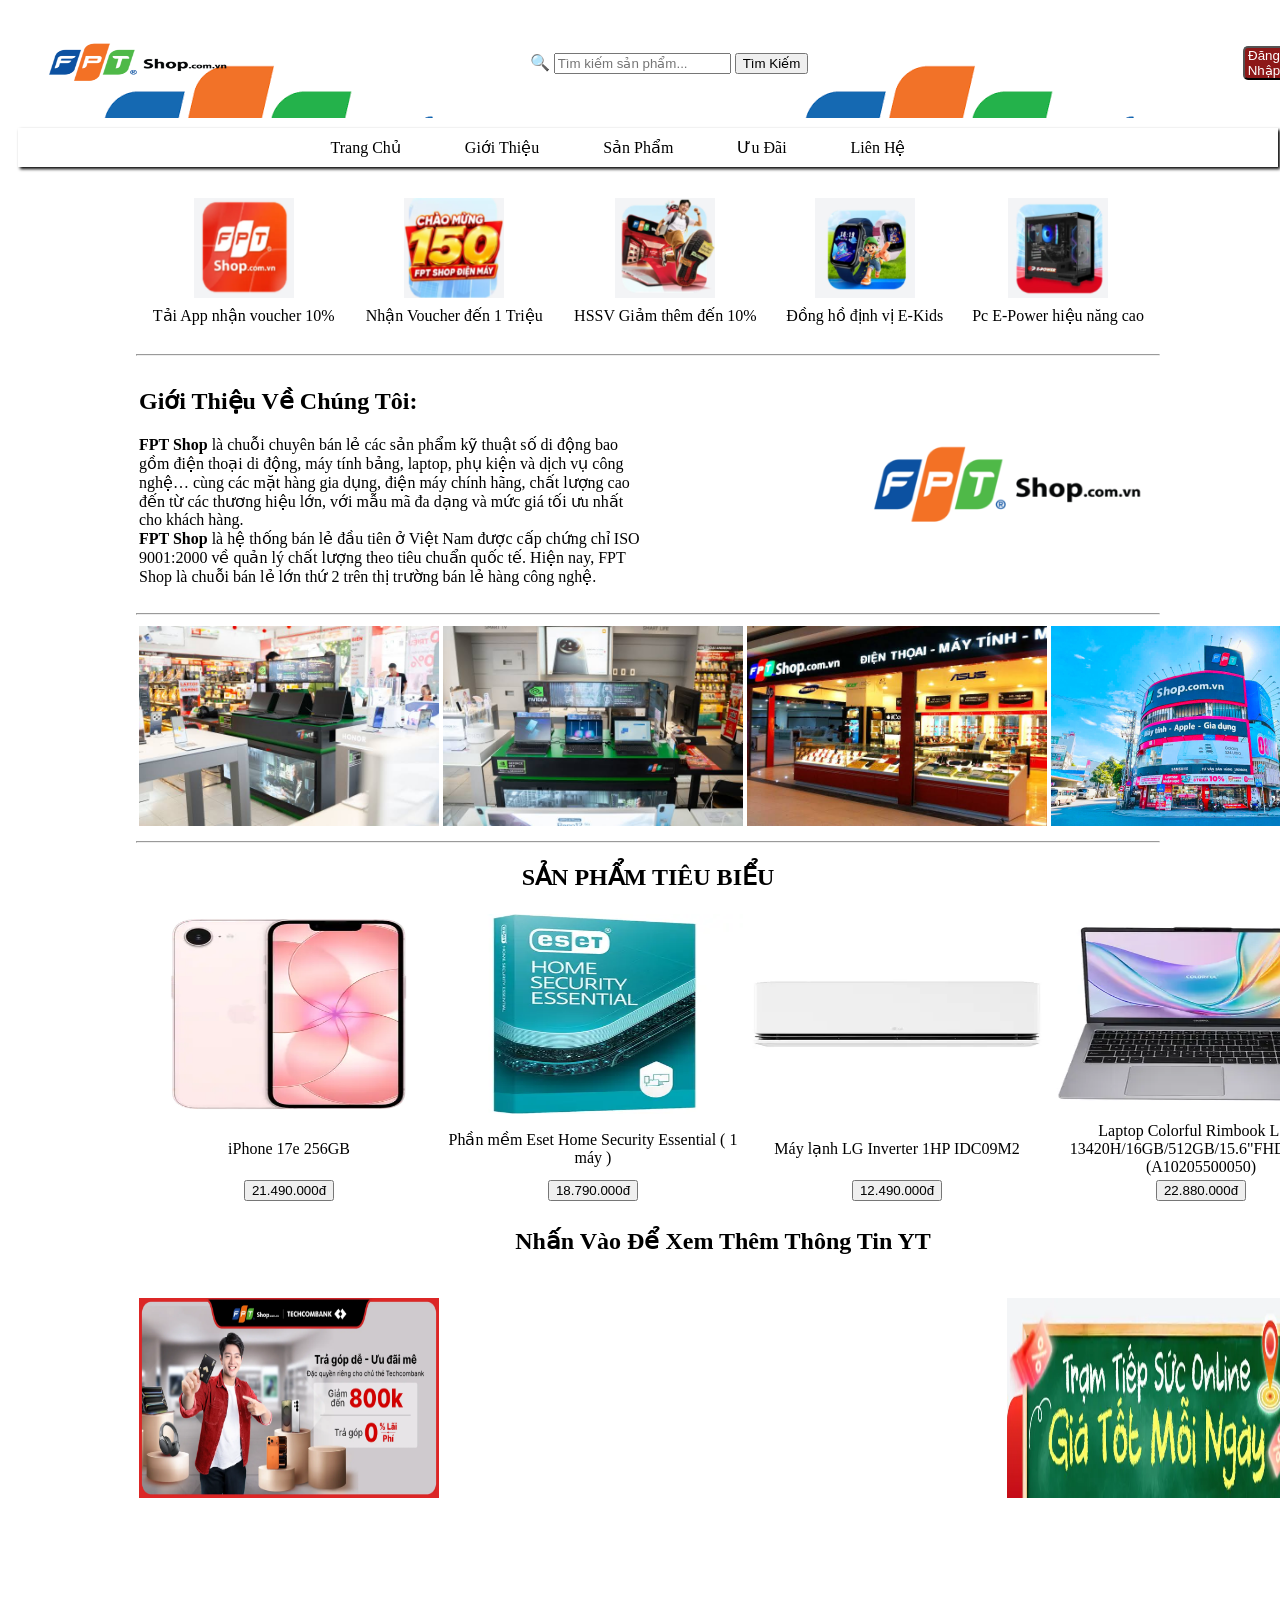
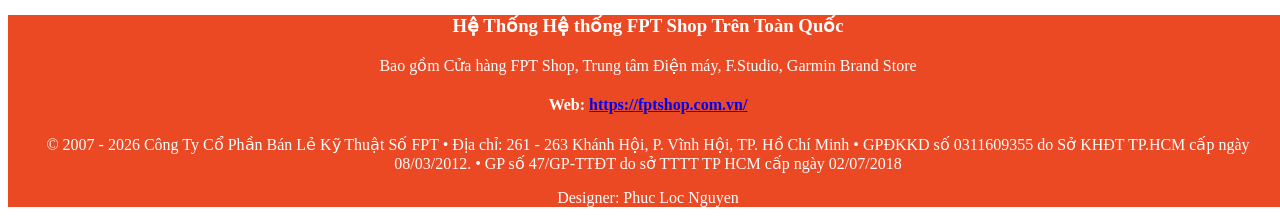
<file: index.html>
<!DOCTYPE html>
<html lang="viet">
<head>
    <meta charset="UTF-8">
    <meta name="viewport" content="width=device-width, initial-scale=1.0">
    <title>Phuc Loc Store</title>
    <link rel="stylesheet" href="./CSS/web.css">
</head>
<body>
    <header>
        <table class="bner">
            <tr>
                <td id="l1"><img src="./images/logofpt.png"></td>
                <td id="l2"><label for="timkiem">🔍</label>
                    <input type="text" id="timkiem" name="timkiem" placeholder="Tìm kiếm sản phẩm...">
                    <button onclick="alert('Vui lòng đến sản phẩm để tham khảo!')">
   Tìm Kiếm
                    </button>
                </td>
                <td>
                    <button onclick="alert('Đăng nhập thành công!')" id="l3"><a href="">Đăng Nhập</a></button></td>
            </tr>
        </table>
    </header>
    <nav>
        <div class="box">
        <a href="/index.html">Trang Chủ</a>
        <a href="./webcon/HTML/gioithieu.html" target="_blank">Giới Thiệu</a>
        <a href="./webcon/HTML/Sanpham.html" target="_blank">Sản Phẩm</a>
        <a href="./webcon/HTML/Uudai.html" target="_blank">Ưu Đãi</a>
        <a href="./webcon/HTML/Lienhe.html" target="_blank">Liên Hệ</a>
        </div>
    </nav>
    <br>
    <main>
        <div>
            <table class="nb">
                <tr>
                    <td><img src="./images/hinh1hd.png" ></td>
                    <td><img src="./images/hinh2hd.png" ></td>
                    <td><img src="./images/hinh3hd.png" ></td>
                    <td><img src="./images/hinh4hd.png" ></td>
                    <td><img src="./images/hinh5hd.png" ></td>
                </tr>
                <tr>
                    <td>Tải App nhận voucher 10%</td>
                    <td>Nhận Voucher đến 1 Triệu</td>
                    <td>HSSV Giảm thêm đến 10%</td>
                    <td>Đồng hồ định vị E-Kids</td>
                    <td>Pc E-Power hiệu năng cao</td>
                    </tr>
                    </table>
        </div><br><hr>
        <div>
            <table  class="gthieu">
        <td id="chu"><h2>Giới Thiệu Về Chúng Tôi: </h2>
            <p><b>FPT Shop</b> là chuỗi chuyên bán lẻ các sản phẩm kỹ thuật số di động bao gồm điện thoại di động, máy tính bảng, laptop, phụ kiện và dịch vụ công nghệ… cùng các mặt hàng gia dụng, điện máy chính hãng, chất lượng cao đến từ các thương hiệu lớn, với mẫu mã đa dạng và mức giá tối ưu nhất cho khách hàng.<br> 
            <b>FPT Shop</b> là hệ thống bán lẻ đầu tiên ở Việt Nam được cấp chứng chỉ ISO 9001:2000 về quản lý chất lượng theo tiêu chuẩn quốc tế. Hiện nay, FPT Shop là chuỗi bán lẻ lớn thứ 2 trên thị trường bán lẻ hàng công nghệ.</p>
         </td> 
         <td></td>
         <td id="h1"><img src="./images/logofpt.png"></td> 
        </table>
        <hr> 
        </div>
        <div >
            <table class="pt">
                <tr>
                    <td class="kg"><img src="./images/kg1.jpg"></td>
                    <td class="kg"><img src="./images/kg2.jpg"></td>
                    <td class="kg"><img src="./images/kg3.jpg"></td>
                    <td class="kg"><img src="./images/kg5.jpg"></td>
                </tr>
                
            </table>
        </div><hr>
        <div >
            <h2>SẢN PHẨM TIÊU BIỂU</h2>
         <table >
    <tr>
        <td class="sell"><img src="./images/ip17.webp" width="150"></td>
        <td class="sell"><img src="./images/eset.webp" width="150"></td>
        <td class="sell"><img src="./images/ml.webp" width="150"></td>
        <td class="sell"><img src="./images/laptop.webp" width="150"></td>
    </tr>
    <tr>
        <td>iPhone 17e 256GB</td>
        <td>Phần mềm Eset Home Security Essential ( 1 máy )</td>
        <td>Máy lạnh LG Inverter 1HP IDC09M2</td>
        <td>Laptop Colorful Rimbook L1 i5 13420H/16GB/512GB/15.6"FHD/Win11 (A10205500050)</td>
    </tr>
    <tr>
        <td><button onclick="alert('Bạn đã chọn sản phẩm!')">21.490.000đ</button> </td>
        <td><button onclick="alert('Bạn đã chọn sản phẩm!')">18.790.000đ</button> </td>
        <td><button onclick="alert('Bạn đã chọn sản phẩm!')">12.490.000đ</button> </td>
        <td><button onclick="alert('Bạn đã chọn sản phẩm!')">22.880.000đ</button></td>
    </tr>
</table>
        </div>
        <div class="vd">
            <table>
        <tr>
            <td id="h3"><img src="./images/qc.webp" ></td>
                
        <td id="h2"><h2>Nhấn Vào Để Xem Thêm Thông Tin YT</h2>
        <a href="https://youtu.be/uAWFaeOVZ5g?si=qqyAJwCvebhvWDWV">
            <iframe width="560" height="315" src="https://www.youtube.com/embed/uAWFaeOVZ5g?si=Jf5EIHKhwpECPb3h" title="YouTube video player" frameborder="0" allow="accelerometer; autoplay; clipboard-write; encrypted-media; gyroscope; picture-in-picture; web-share" referrerpolicy="strict-origin-when-cross-origin" allowfullscreen></iframe>
            </a></td>
            <td id="h4" ><img src="./images/h1.jpg"></td>
            </tr>
            </table> 
        </div>
    </main>
    <footer>
        <h3>Hệ Thống Hệ thống FPT Shop Trên Toàn Quốc</h3>
        <p>Bao gồm Cửa hàng FPT Shop, Trung tâm Điện máy, F.Studio, Garmin Brand Store </p>
        <h4>Web: <a href="https://fptshop.com.vn/">https://fptshop.com.vn/</a></h4>
        <p> © 2007 - 2026 Công Ty Cổ Phần Bán Lẻ Kỹ Thuật Số FPT • Địa chỉ: 261 - 263 Khánh Hội, P. Vĩnh Hội, TP. Hồ Chí Minh      
 • GPĐKKD số 0311609355 do Sở KHĐT TP.HCM cấp ngày 08/03/2012. • GP số 47/GP-TTĐT do sở TTTT TP HCM cấp ngày 02/07/2018</p>
        <p>Designer: Phuc Loc Nguyen</p>
    </footer>
</body>
</html>
</file>
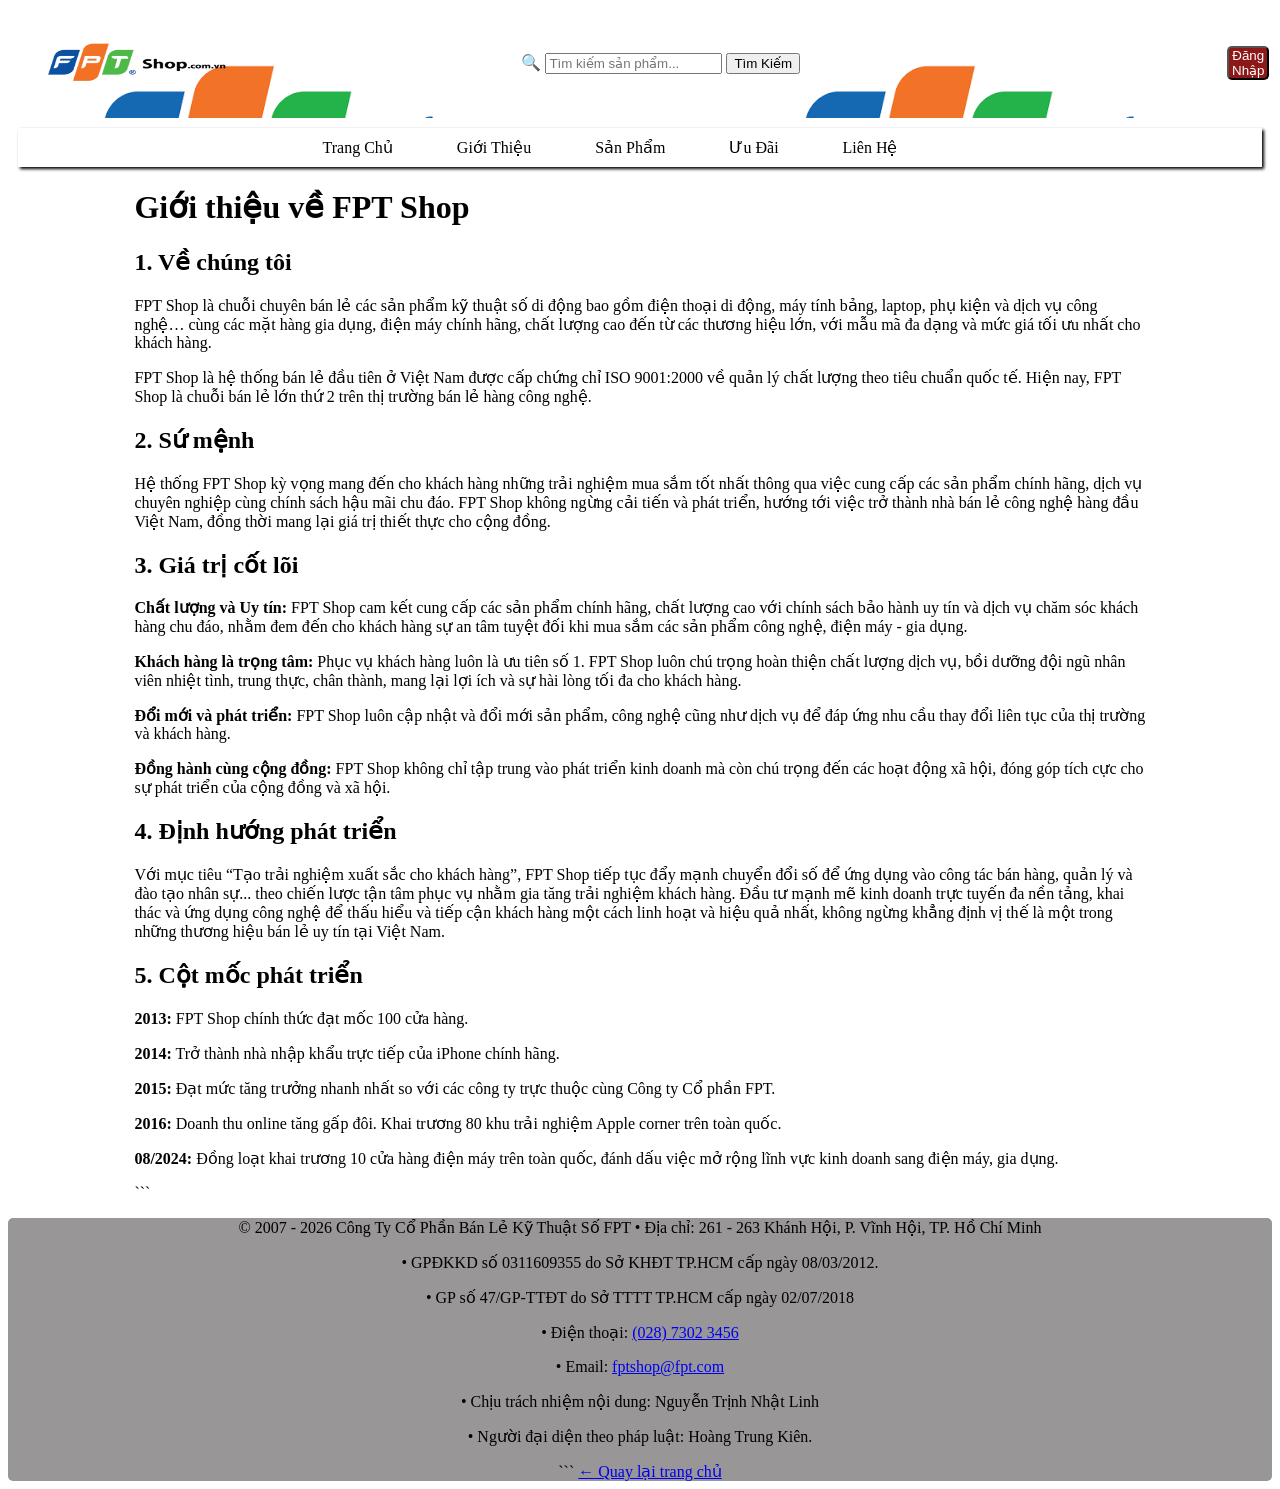
<file: webcon/HTML/gioithieu.html>
<!DOCTYPE html>
<html lang="vi">
<head>
    <meta charset="UTF-8">
    <title>Giới thiệu - FPT Store</title>
    <link rel="stylesheet" href="../CSS/gt.css">
</head>

<body>
     <header>
        <table class="bner">
            <tr>
                <td id="l1"><img src="../images/logofpt.png"></td>
                <td id="l2"><label for="timkiem">🔍</label>
                    <input type="text" id="timkiem" name="timkiem" placeholder="Tìm kiếm sản phẩm...">
                    <button onclick="alert('Vui lòng đến sản phẩm để tham khảo!')">
   Tìm Kiếm
</button>
                </td>
                <td>
                    <button onclick="alert('Đăng nhập thành công!')" id="l3"><a href="">Đăng Nhập</a></button></td>
            </tr>
        </table>
    </header>
    <nav>
        <div class="box">
        <a href="">Trang Chủ</a>
        <a href="../HTML/gioithieu.html">Giới Thiệu</a>
        <a href="../HTML/Sanpham.html" target="_blank">Sản Phẩm</a>
        <a href="../HTML/Uudai.html" target="_blank">Ưu Đãi</a>
        <a href="../HTML/Lienhe.html" target="_blank">Liên Hệ</a>
        </div>
    </nav>
    <main class="gt">
    <div>
<h1>Giới thiệu về FPT Shop</h1>

<h2>1. Về chúng tôi</h2>
<p>FPT Shop là chuỗi chuyên bán lẻ các sản phẩm kỹ thuật số di động bao gồm điện thoại di động, máy tính bảng, laptop, phụ kiện và dịch vụ công nghệ… cùng các mặt hàng gia dụng, điện máy chính hãng, chất lượng cao đến từ các thương hiệu lớn, với mẫu mã đa dạng và mức giá tối ưu nhất cho khách hàng.</p>

<p>FPT Shop là hệ thống bán lẻ đầu tiên ở Việt Nam được cấp chứng chỉ ISO 9001:2000 về quản lý chất lượng theo tiêu chuẩn quốc tế. Hiện nay, FPT Shop là chuỗi bán lẻ lớn thứ 2 trên thị trường bán lẻ hàng công nghệ.</p>

<h2>2. Sứ mệnh</h2>
<p>Hệ thống FPT Shop kỳ vọng mang đến cho khách hàng những trải nghiệm mua sắm tốt nhất thông qua việc cung cấp các sản phẩm chính hãng, dịch vụ chuyên nghiệp cùng chính sách hậu mãi chu đáo. FPT Shop không ngừng cải tiến và phát triển, hướng tới việc trở thành nhà bán lẻ công nghệ hàng đầu Việt Nam, đồng thời mang lại giá trị thiết thực cho cộng đồng.</p>

<h2>3. Giá trị cốt lõi</h2>
<p><b>Chất lượng và Uy tín:</b> FPT Shop cam kết cung cấp các sản phẩm chính hãng, chất lượng cao với chính sách bảo hành uy tín và dịch vụ chăm sóc khách hàng chu đáo, nhằm đem đến cho khách hàng sự an tâm tuyệt đối khi mua sắm các sản phẩm công nghệ, điện máy - gia dụng.</p>

<p><b>Khách hàng là trọng tâm:</b> Phục vụ khách hàng luôn là ưu tiên số 1. FPT Shop luôn chú trọng hoàn thiện chất lượng dịch vụ, bồi dưỡng đội ngũ nhân viên nhiệt tình, trung thực, chân thành, mang lại lợi ích và sự hài lòng tối đa cho khách hàng.</p>

<p><b>Đổi mới và phát triển:</b> FPT Shop luôn cập nhật và đổi mới sản phẩm, công nghệ cũng như dịch vụ để đáp ứng nhu cầu thay đổi liên tục của thị trường và khách hàng.</p>

<p><b>Đồng hành cùng cộng đồng:</b> FPT Shop không chỉ tập trung vào phát triển kinh doanh mà còn chú trọng đến các hoạt động xã hội, đóng góp tích cực cho sự phát triển của cộng đồng và xã hội.</p>

<h2>4. Định hướng phát triển</h2>
<p>Với mục tiêu “Tạo trải nghiệm xuất sắc cho khách hàng”, FPT Shop tiếp tục đẩy mạnh chuyển đổi số để ứng dụng vào công tác bán hàng, quản lý và đào tạo nhân sự... theo chiến lược tận tâm phục vụ nhằm gia tăng trải nghiệm khách hàng. Đầu tư mạnh mẽ kinh doanh trực tuyến đa nền tảng, khai thác và ứng dụng công nghệ để thấu hiểu và tiếp cận khách hàng một cách linh hoạt và hiệu quả nhất, không ngừng khẳng định vị thế là một trong những thương hiệu bán lẻ uy tín tại Việt Nam.</p>

<h2>5. Cột mốc phát triển</h2>
<p><b>2013:</b> FPT Shop chính thức đạt mốc 100 cửa hàng.</p>

<p><b>2014:</b> Trở thành nhà nhập khẩu trực tiếp của iPhone chính hãng.</p>

<p><b>2015:</b> Đạt mức tăng trưởng nhanh nhất so với các công ty trực thuộc cùng Công ty Cổ phần FPT.</p>

<p><b>2016:</b> Doanh thu online tăng gấp đôi. Khai trương 80 khu trải nghiệm Apple corner trên toàn quốc.</p>

<p><b>08/2024:</b> Đồng loạt khai trương 10 cửa hàng điện máy trên toàn quốc, đánh dấu việc mở rộng lĩnh vực kinh doanh sang điện máy, gia dụng.</p>
```</div>
</main>
<footer>
<p>© 2007 - 2026 Công Ty Cổ Phần Bán Lẻ Kỹ Thuật Số FPT • Địa chỉ: 261 - 263 Khánh Hội, P. Vĩnh Hội, TP. Hồ Chí Minh</p>

<p>• GPĐKKD số 0311609355 do Sở KHĐT TP.HCM cấp ngày 08/03/2012.</p>

<p>• GP số 47/GP-TTĐT do Sở TTTT TP.HCM cấp ngày 02/07/2018</p>

<p>• Điện thoại: <a href="tel:02873023456">(028) 7302 3456</a></p>

<p>• Email: <a href="mailto:fptshop@fpt.com">fptshop@fpt.com</a></p>

<p>• Chịu trách nhiệm nội dung: Nguyễn Trịnh Nhật Linh</p>

<p>• Người đại diện theo pháp luật: Hoàng Trung Kiên.</p>
```
        <a href="/index.html">← Quay lại trang chủ</a>
    </footer>
</body>
</file>
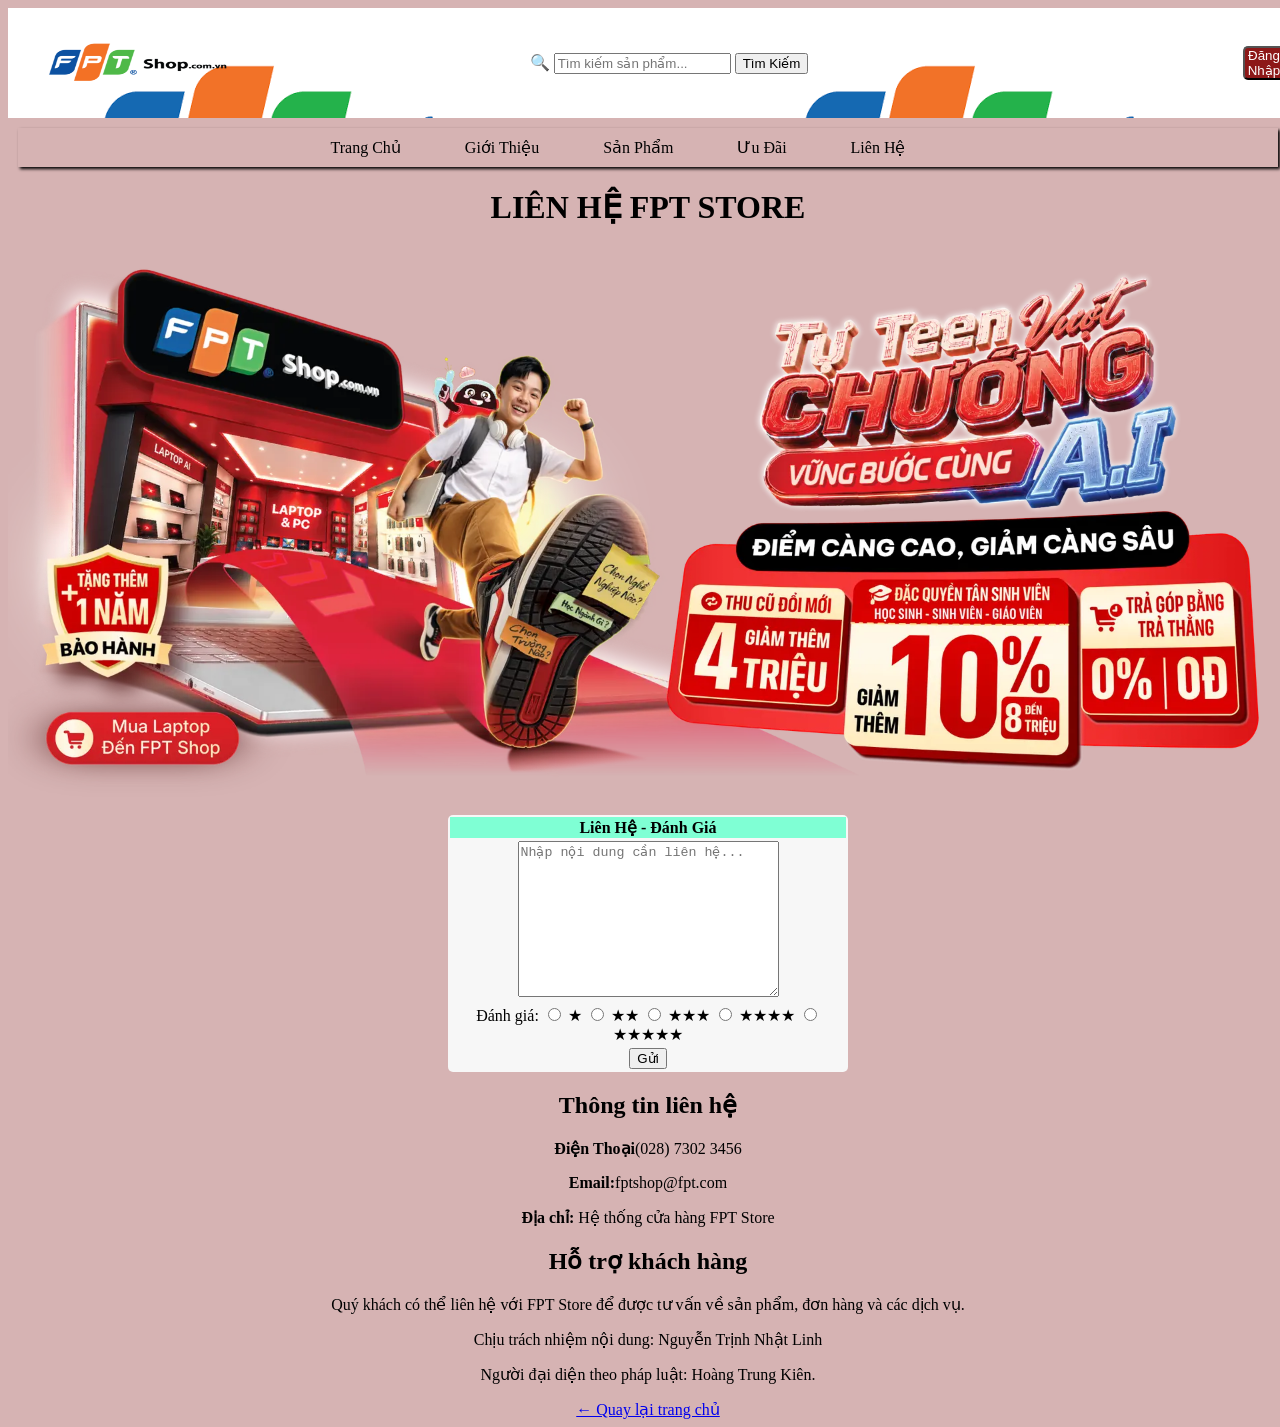
<file: webcon/HTML/Lienhe.html>
<!DOCTYPE html>
<html lang="vi">
<head>
    <meta charset="UTF-8">
    <title>Liên hệ - FPT Store</title>
    <link rel="stylesheet" href="../CSS/lh.css">
</head>

<body>
    <header>
        <table class="bner">
            <tr>
                <td id="l1"><img src="../images/logofpt.png"></td>
                <td id="l2"><label for="timkiem">🔍</label>
                    <input type="text" id="timkiem" name="timkiem" placeholder="Tìm kiếm sản phẩm...">
                    <button onclick="alert('Vui lòng đến sản phẩm để tham khảo!')">
                        Tìm Kiếm
                    </button>
                </td>
                <td>
                    <button onclick="alert('Đăng nhập thành công!')" id="l3"><a href="">Đăng Nhập</a></button></td>
            </tr>
        </table>
    </header>
    <nav>
        <div class="nv">
        <a href="">Trang Chủ</a>
        <a href="../HTML/gioithieu.html">Giới Thiệu</a>
        <a href="../HTML/Sanpham.html" target="_blank">Sản Phẩm</a>
        <a href="../HTML/Uudai.html" target="_blank">Ưu Đãi</a>
        <a href="../HTML/Lienhe.html" target="_blank">Liên Hệ</a>
        </div>
    </nav>
    <div class="khung-lienhe">

        <h1>LIÊN HỆ FPT STORE</h1>

        <div class="anh">
            <img src="../images/lh.jpg">
        </div>
        <form>
    <table border="0.2" width="50%">
        <tr>
            <td style="background-color: aquamarine;"><b>Liên Hệ - Đánh Giá</b></td>
        </tr>
        <tr>
            <td>
                <textarea rows="10" cols="30" placeholder="Nhập nội dung cần liên hệ..."></textarea>
            </td>
        </tr>

        <tr>
            <td>
                Đánh giá:
                <input type="radio" name="sao" value="1"> ★
                <input type="radio" name="sao" value="2"> ★★
                <input type="radio" name="sao" value="3"> ★★★
                <input type="radio" name="sao" value="4"> ★★★★
                <input type="radio" name="sao" value="5"> ★★★★★
            </td>
        </tr>
        <tr>
            <td>
                <input type="submit" value="Gửi" onclick="alert('Cảm ơn bạn đã liên hệ với chúng tôi!')">   
            </td>
        </tr>
    </table>
</form>
        <div class="thongtin">
            <h2>Thông tin liên hệ</h2>

            <p><b>Điện Thoại</b>(028) 7302 3456</p>
            <p><b>Email:</b>fptshop@fpt.com </p>
            <p><b>Địa chỉ:</b> Hệ thống cửa hàng FPT Store</p>

            <h2>Hỗ trợ khách hàng</h2>

            <p>Quý khách có thể liên hệ với FPT Store để được tư vấn về sản phẩm, đơn hàng và các dịch vụ.</p>
            <p>Chịu trách nhiệm nội dung: Nguyễn Trịnh Nhật Linh</p>    
            <p>Người đại diện theo pháp luật: Hoàng Trung Kiên.</p>

        </div>
        <a href="../../index.html">← Quay lại trang chủ</a>
    </div>

</body>
</html>
</file>
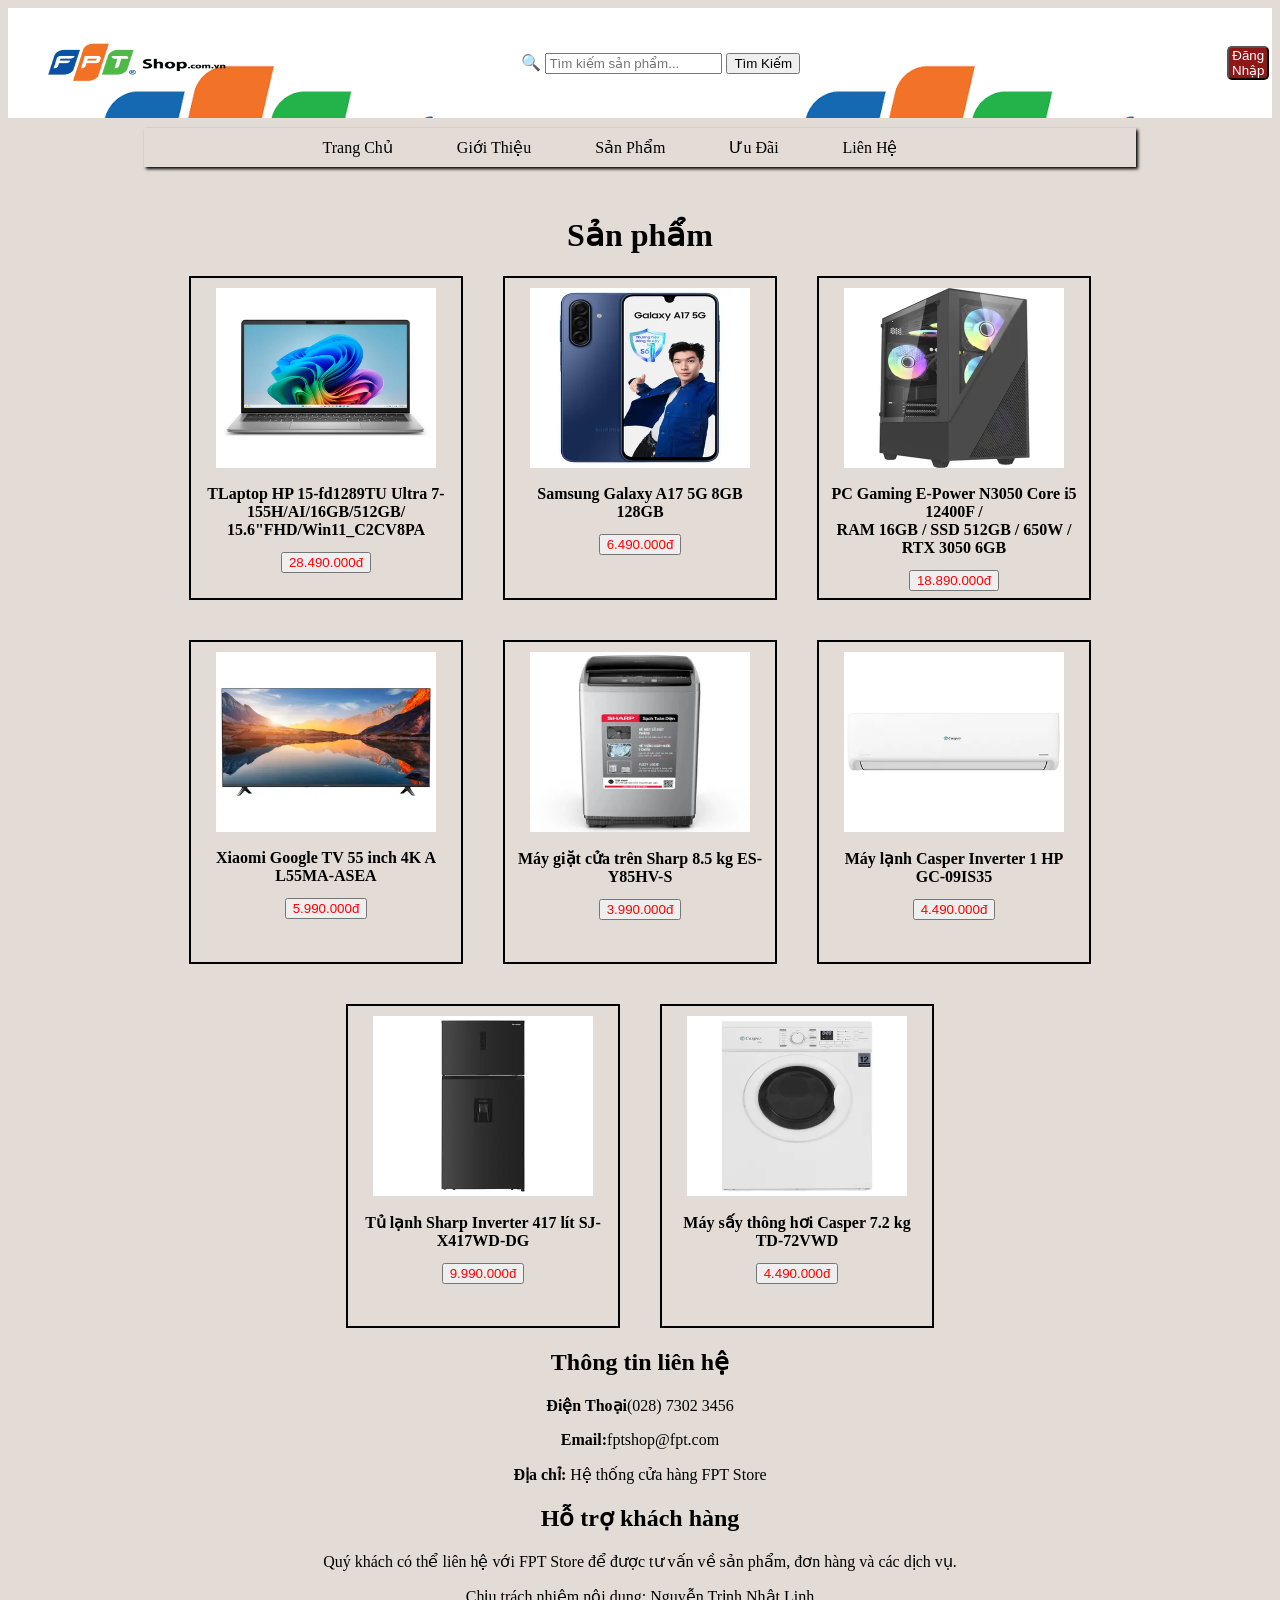
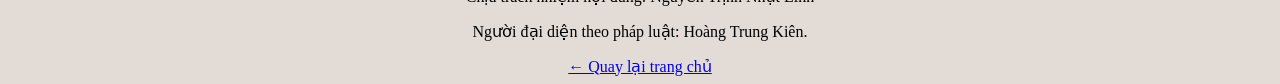
<file: webcon/HTML/Sanpham.html>
<!DOCTYPE html>
<html lang="vi">
<head>
    <meta charset="UTF-8">
    <title>Sản phẩm - FPT Store</title>
    <link rel="stylesheet" href="../CSS/SP.css">
</head>

<body>
        <header>
        <table class="bner">
            <tr>
                <td id="l1"><img src="../images/logofpt.png"></td>
                <td id="l2"><label for="timkiem">🔍</label>
                    <input type="text" id="timkiem" name="timkiem" placeholder="Tìm kiếm sản phẩm...">
                    <button onclick="alert('Vui lòng đến sản phẩm để tham khảo!')">
   Tìm Kiếm
</button>
                </td>
                <td>
                    <button onclick="alert('Đăng nhập thành công!')" id="l3"><a href="">Đăng Nhập</a></button></td>
            </tr>
        </table>
    </header>
    <main>
    <nav>
        <div class="nv">
        <a href="">Trang Chủ</a>
        <a href="../HTML/gioithieu.html">Giới Thiệu</a>
        <a href="../HTML/Sanpham.html" target="_blank">Sản Phẩm</a>
        <a href="../HTML/Uudai.html" target="_blank">Ưu Đãi</a>
        <a href="../HTML/Lienhe.html" target="_blank">Liên Hệ</a>
        </div>
    </nav>
    <br>

    <h1>Sản phẩm</h1>

    <div class="sanpham">

        <div class="box">
            <a href="https://fptshop.com.vn/may-tinh-xach-tay/dell-inspiron-14-5441-x1p-64-100n4o10441w1" target="_blank"><img src="../images/sp2.jpg" ></a>
            <h2>TLaptop HP 15-fd1289TU Ultra 7-155H/AI/16GB/512GB/<br>15.6"FHD/Win11_C2CV8PA</h2>
            <button class="red" onclick="alert('Hãy nhấn vào hình để truy cập sản phẩm!')">
                    28.490.000đ
                </button>
        </div>

        <div class="box">
             <a href="https://fptshop.com.vn/dien-thoai/samsung-galaxy-a17-5g"><img src="../images/sp3.jpg"></a>
            <h2>Samsung Galaxy A17 5G 8GB 128GB</h2>
            <button class="red" onclick="alert('Hãy nhấn vào hình để truy cập sản phẩm!')">
                    6.490.000đ
                </button>
        </div>

        <div class="box">
             <a href="https://fptshop.com.vn/may-tinh-de-ban/pc-gaming-e-power-n3050-core-i5-12400f"><img src="../images/sp5.avif"></a>
            <h2>PC Gaming E-Power N3050 Core i5 12400F /<br> RAM 16GB / SSD 512GB / 650W / RTX 3050 6GB</h2>
            <button class="red" onclick="alert('Hãy nhấn vào hình để truy cập sản phẩm!')">
                    18.890.000đ
                </button>
        </div>
        <div class="box">
             <a href="https://fptshop.com.vn/tivi/xiaomi-google-tivi-4k-a-43-inch-f-2025-l43ma-afsea"><img src="../images/sp4.avif"></a>
            <h2>Xiaomi Google TV 55 inch 4K A L55MA-ASEA</h2>
            <button class="red" onclick="alert('Hãy nhấn vào hình để truy cập sản phẩm!')">
                    5.990.000đ
                </button>
        </div>
        <div class="box">
             <a href="https://fptshop.com.vn/may-giat/sharp-85-kg-es-y85hv-s?sku=00908782"><img src="../images/mgiat.webp"></a>
            <h2>Máy giặt cửa trên Sharp 8.5 kg ES-Y85HV-S</h2>
            <button class="red" onclick="alert('Hãy nhấn vào hình để truy cập sản phẩm!')">
                    3.990.000đ
                </button>
        </div>
        <div class="box">
             <a href="https://fptshop.com.vn/may-lanh-dieu-hoa/casper-gc-09is35?sku=00905550"><img src="../images/may lanh.webp"></a>
            <h2>Máy lạnh Casper Inverter 1 HP GC-09IS35</h2>
            <button class="red" onclick="alert('Hãy nhấn vào hình để truy cập sản phẩm!')">
                    4.490.000đ
                </button>
        </div>
        <div class="box">
             <a href="https://fptshop.com.vn/tu-lanh/sharp-inverter-417-lit-sj-x417wd-dg?sku=00922867"><img src="../images/tulanh.webp"></a>
            <h2>Tủ lạnh Sharp Inverter 417 lít SJ-X417WD-DG</h2>
            <button class="red" onclick="alert('Hãy nhấn vào hình để truy cập sản phẩm!')">
                    9.990.000đ
                </button>
        </div>
        <div class="box">
             <a href="https://fptshop.com.vn/may-say-quan-ao/casper-72-kg-td-72vwd?sku=00907468"><img src="../images/msay.webp"></a>
            <h2>Máy sấy thông hơi Casper 7.2 kg TD-72VWD</h2>
            <button class="red" onclick="alert('Hãy nhấn vào hình để truy cập sản phẩm!')">
                    4.490.000đ
                </button>
        </div>
        </main>
    </div>
       <div class="thongtin">
            <h2>Thông tin liên hệ</h2>

            <p><b>Điện Thoại</b>(028) 7302 3456</p>
            <p><b>Email:</b>fptshop@fpt.com </p>
            <p><b>Địa chỉ:</b> Hệ thống cửa hàng FPT Store</p>

            <h2>Hỗ trợ khách hàng</h2>

            <p>Quý khách có thể liên hệ với FPT Store để được tư vấn về sản phẩm, đơn hàng và các dịch vụ.</p>
            <p>Chịu trách nhiệm nội dung: Nguyễn Trịnh Nhật Linh</p>    
            <p>Người đại diện theo pháp luật: Hoàng Trung Kiên.</p>
            
        </div>
        <a href="../../index.html">← Quay lại trang chủ</a>
    <br>
</body>
</html>
</file>
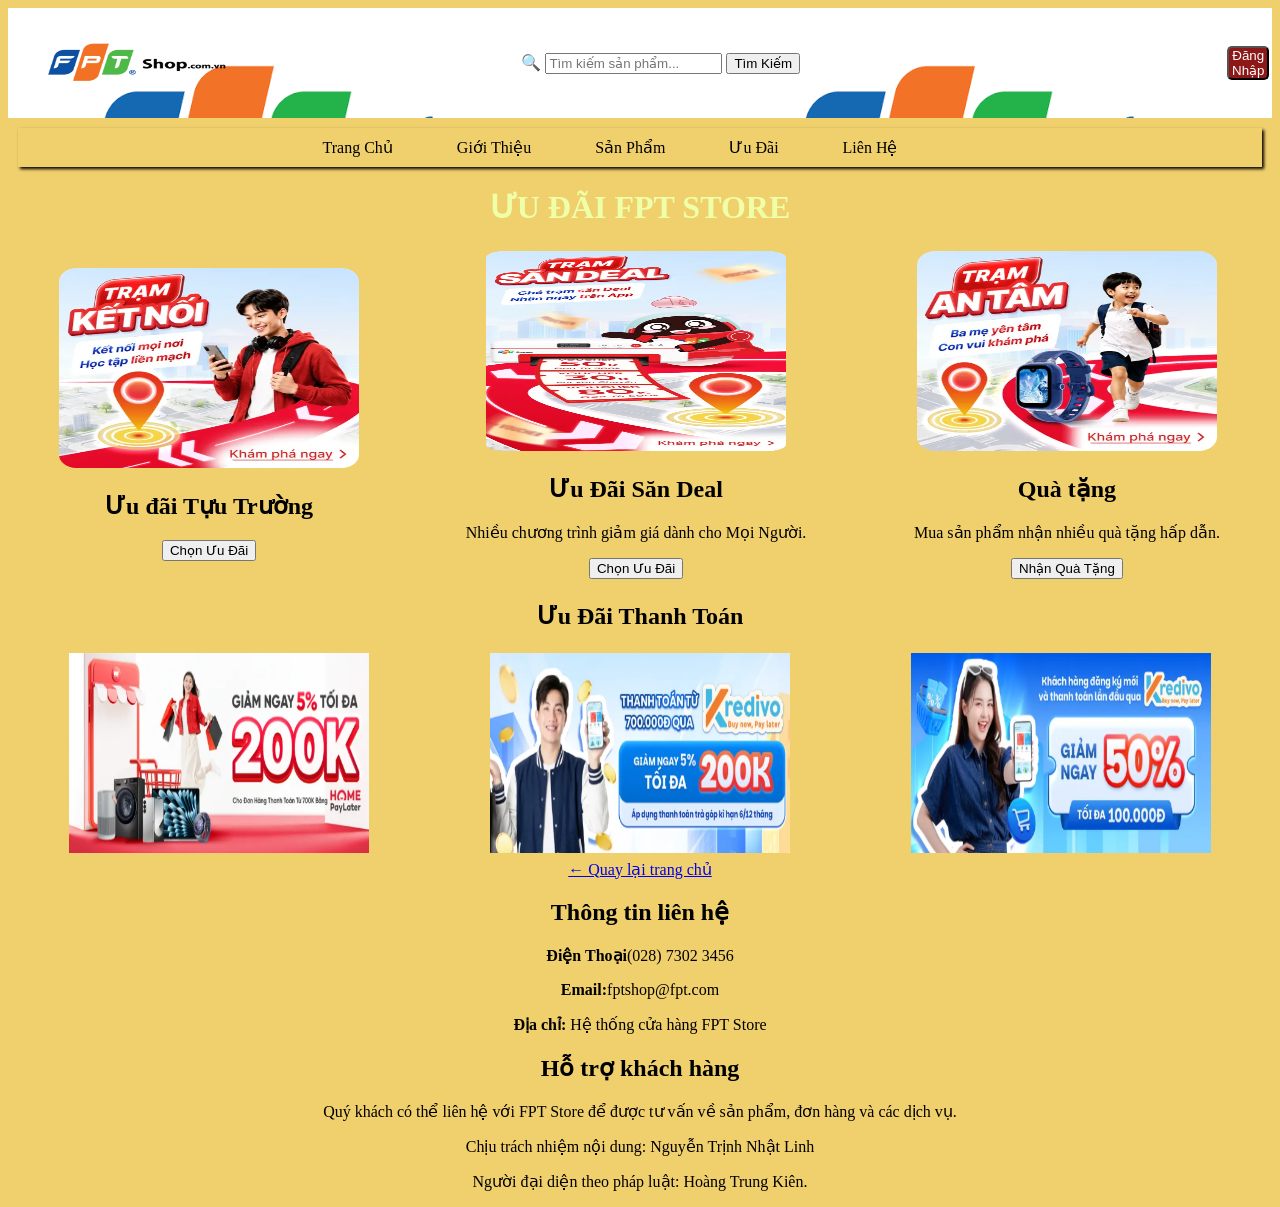
<file: webcon/HTML/Uudai.html>
<!DOCTYPE html>
<html lang="vi">
<head>
    <meta charset="UTF-8">
    <title>Ưu đãi - FPT Store</title>
    <link rel="stylesheet" href="../CSS/ud.css">
</head>

<body>
     <header>
        <table class="bner">
            <tr>
                <td id="l1"><img src="../images/logofpt.png"></td>
                <td id="l2"><label for="timkiem">🔍</label>
                    <input type="text" id="timkiem" name="timkiem" placeholder="Tìm kiếm sản phẩm...">
                    <button onclick="alert('Vui lòng đến sản phẩm để tham khảo!')">
   Tìm Kiếm
</button>
                </td>
                <td>
                    <button onclick="alert('Đăng nhập thành công!')" id="l3"><a href="">Đăng Nhập</a></button></td>
            </tr>
        </table>
    </header>
    <nav>
        <div class="box">
        <a href="">Trang Chủ</a>
        <a href="../HTML/gioithieu.html">Giới Thiệu</a>
        <a href="../HTML/Sanpham.html" target="_blank">Sản Phẩm</a>
        <a href="../HTML/Uudai.html" target="_blank">Ưu Đãi</a>
        <a href="../HTML/Lienhe.html" target="_blank">Liên Hệ</a>
        </div>
    </nav>
    <h1>ƯU ĐÃI FPT STORE</h1>
    <div class="ud">
        <div class="sanpham-uudai">
            <table>
                <tr>
                    <td>
            <div class="box">
                <img src="../images/udn.webp">

                <h2>Ưu đãi Tựu Trường</h2>
                <button onclick="alert('Bạn đã chọn ưu đãi tựu trường!')">
                    Chọn Ưu Đãi
                </button>
            </div></td>

             <td><div class="box">
                <img src="../images/udn1.webp">

                <h2>Ưu Đãi Săn Deal</h2>
                <p>Nhiều chương trình giảm giá dành cho Mọi Người.</p>

                <button onclick="alert('Bạn đã chọn ưu đãi Săn Deal!')">
                    Chọn Ưu Đãi
                </button>
                </td>
                
            </div>
            

             <td><div class="box">
                <img src="../images/udn2.webp">

                <h2>Quà tặng</h2>
                <p>Mua sản phẩm nhận nhiều quà tặng hấp dẫn.</p>
                <button onclick="alert('Bạn đã nhận quà tặng!')">
                    Nhận Quà Tặng
                </button>
                <div>
                    </td>
                    </tr>
                    </table>
                    <table>
                    <h2>Ưu Đãi Thanh Toán</h2>
                    <tr>
                        <td><img src="../images/ud1.png"></td>
                        <td><img src="../images/ud2.png"></td>
                        <td><img src="../images/ud3.png"></td>
                    </tr>
                    </table>
                </div>
                <footer>
                <a href="../../index.html">← Quay lại trang chủ</a>
              <div class="thongtin">
            <h2>Thông tin liên hệ</h2>

            <p><b>Điện Thoại</b>(028) 7302 3456</p>
            <p><b>Email:</b>fptshop@fpt.com </p>
            <p><b>Địa chỉ:</b> Hệ thống cửa hàng FPT Store</p>

            <h2>Hỗ trợ khách hàng</h2>

            <p>Quý khách có thể liên hệ với FPT Store để được tư vấn về sản phẩm, đơn hàng và các dịch vụ.</p>
            <p>Chịu trách nhiệm nội dung: Nguyễn Trịnh Nhật Linh</p>    
            <p>Người đại diện theo pháp luật: Hoàng Trung Kiên.</p>  
              </footer>
    </div>

</body>
</html>
</file>
<file: CSS/web.css>
body{
    width: 100%;
        text-align: center;
}
header{
    text-align: center;
    background-image: url(../images/banner.png);
}
img{
    width: 300px; height: 200px;
}
table{
    width: 100%;
}
main {
    width: 80%;
    margin: 0 auto;
}
#l1{
    width: 20%;
}
#l1 img{
    
    text-align: left; 
    width: 200px; height: 100px;
}
td a{
    color: white;
    text-decoration: none;
}
#l3{ 
    float: right;
    width: 20%;
    background-color: rgb(141, 24, 24); color: white; margin: 0px; padding: 0px; border-radius: 5px;
   vertical-align: middle;
}
nav{
    text-align: center;
    margin: 10px;
    padding: 10px;
    box-shadow: 2px 2px 3px;
}
nav a{
    text-decoration: none;
    margin-right: 60px;
    color: black;
}
nav a:hover {
    background-color: rgb(255, 252, 69); 
    border: 15px solid rgb(255, 252, 69);
    border-radius: 5px;
}

.nb{
    text-align: center;
}
.nb img{
    width: 100px; height: 100px;
}
.nb img:hover{
    transform: scale(1.2); 
    transition: transform 0.3s ease;
}
.kg{ 
    text-align: center; 
}
.gthieu{
    background-color: white;
}
table #chu{
    width: 50%;
    text-align: left;
}
table #h1{
    width: 30%;
}
.sell{
    text-align: center;
}
.sell{
    gap: 20px;
}
.sell :hover{
    transform: scale(1.2); 
    transition: transform 0.3s ease;
}
#h2{
    width: 40%;
}
#h3{
    width: 30%;
}
footer{
    background-color: rgb(235, 72, 36); color: white; 
    text-align: center;
}
</file>
<file: webcon/CSS/gt.css>
body{
    text-align: center; 
}
header{
    text-align: center;
    background-image: url(../images/banner.png);
}
img{
    width: 300px; height: 200px;
}
table{
    width: 100%;
}
main {
    text-align: left;
    width: 80%;
    margin: 0 auto;
}
#l1{
    width: 20%;
}
#l1 img{
    
    text-align: left; 
    width: 200px; height: 100px;
}
td a{
    color: white;
    text-decoration: none;
}
#l3{ 
    float: right;
    width: 20%;
    background-color: rgb(141, 24, 24); color: white; margin: 0px; padding: 0px; border-radius: 5px;
   vertical-align: middle;
}
nav{
    text-align: center;
    margin: 10px;
    padding: 10px;
    box-shadow: 2px 2px 3px;
}
nav a{
    text-decoration: none;
    margin-right: 60px;
    color: black;
}
nav a:hover {
    background-color: rgb(255, 252, 69); 
    border: 15px solid rgb(255, 252, 69);
    border-radius: 5px;
}
footer{
    background-color: rgb(152, 150, 150); color: rgb(0, 0, 0); margin: 0px; padding: 0px; border-radius: 5px;
}
</file>
<file: webcon/CSS/lh.css>
body{
    width: 100%;
    background-color: rgb(214, 179, 179); text-align: center;
}
table{
    width: 100%;
}
.anh img{
    width: 100%;
}
header{
    background-image: url(../images/banner.png);
}
#l1{
    width: 20%;
}
#l1 img{
    
    text-align: left; 
    width: 200px; height: 100px;
}
td a{
    color: white;
    text-decoration: none;
}
#l3{ 
    float: right;
    width: 20%;
    background-color: rgb(141, 24, 24); color: white; margin: 0px; padding: 0px; border-radius: 5px;
   vertical-align: middle;
}
nav{
    text-align: center;
    margin: 10px;
    padding: 10px;
    box-shadow: 2px 2px 3px;
}
nav a{
    text-decoration: none;
    margin-right: 60px;
    color: black;
}
nav a:hover {
    background-color: rgb(255, 252, 69); 
    border: 15px solid rgb(255, 252, 69);
    border-radius: 5px;
}
.khung-lienhe table{
    background-color: rgb(247, 247, 247); float: center; margin: 0 auto; border-radius: 5px;
    width: 400px; height: 200px;
}
</file>
<file: webcon/CSS/SP.css>
h1{
    text-align: center;
}
body{
    text-align: center; background-color: rgb(226, 219, 214);
}
header{
    background-image: url(../images/banner.png);
}
img{
    width: 300px; height: 200px;
}
table{
    width: 100%;
}
main {
    width: 80%;
    margin: 0 auto;
}
#l1{
    width: 20%;
}
#l1 img{
    
    text-align: left; 
    width: 200px; height: 100px;
}
td a{
    color: white;
    text-decoration: none;
}
#l3{ 
    float: right;
    width: 20%;
    background-color: rgb(141, 24, 24); color: white; margin: 0px; padding: 0px; border-radius: 5px;
   vertical-align: middle;
}
nav{
    text-align: center;
    margin: 10px;
    padding: 10px;
    box-shadow: 2px 2px 3px;
}
nav a{
    text-decoration: none;
    margin-right: 60px;
    color: black;
}
nav a:hover {
    background-color: rgb(255, 252, 69); 
    border: 15px solid rgb(255, 252, 69);
    border-radius: 5px;
}
.sanpham {
            display: flex;
            justify-content: center;
            gap: 40px;
            flex-wrap: wrap;
        }

        .box {
            width: 250px;
            height: 300px;
            border: 2px solid black;
            text-align: center;
            padding: 10px;
        }

        .box img {
            width: 220px;
            height: 180px;
        }
        .box h2{
            font-size: medium;
        }
        .sanpham :hover{
            transform: scale(1.2);
        }
        .red{
            color: red;
        }
</file>
<file: webcon/CSS/ud.css>
body{
    background-color: rgb(240, 207, 109); text-align: center;
}
h1{
    text-align: center; color: rgb(238, 255, 168);
}

table{
    width: 100%;
}
header{
    background-image: url(../images/banner.png);
}
td img{
    text-align: center;
}
img{
    width: 400px; height: 300px;
}
img{
    width: 300px; height: 200px;
}
table{
    width: 100%;
}
main {
    width: 80%;
    margin: 0 auto;
}
#l1{
    width: 20%;
}
#l1 img{
    
    text-align: left; 
    width: 200px; height: 100px;
}
#l2 img{
    width: 70%;
    text-align: center;
    width: 200px; height: 100px;
}
td a{
    color: white;
    text-decoration: none;
}
#l3{ 
    float: right;
    width: 20%;
    background-color: rgb(141, 24, 24); color: white; margin: 0px; padding: 0px; border-radius: 5px;
   vertical-align: middle;
}
nav{
    text-align: center;
    margin: 10px;
    padding: 10px;
    box-shadow: 2px 2px 3px;
}
nav a{
    text-decoration: none;
    margin-right: 60px;
    color: black;
}
nav a:hover {
    background-color: rgb(255, 252, 69); 
    border: 15px solid rgb(255, 252, 69);
    border-radius: 5px;
}
</file>
